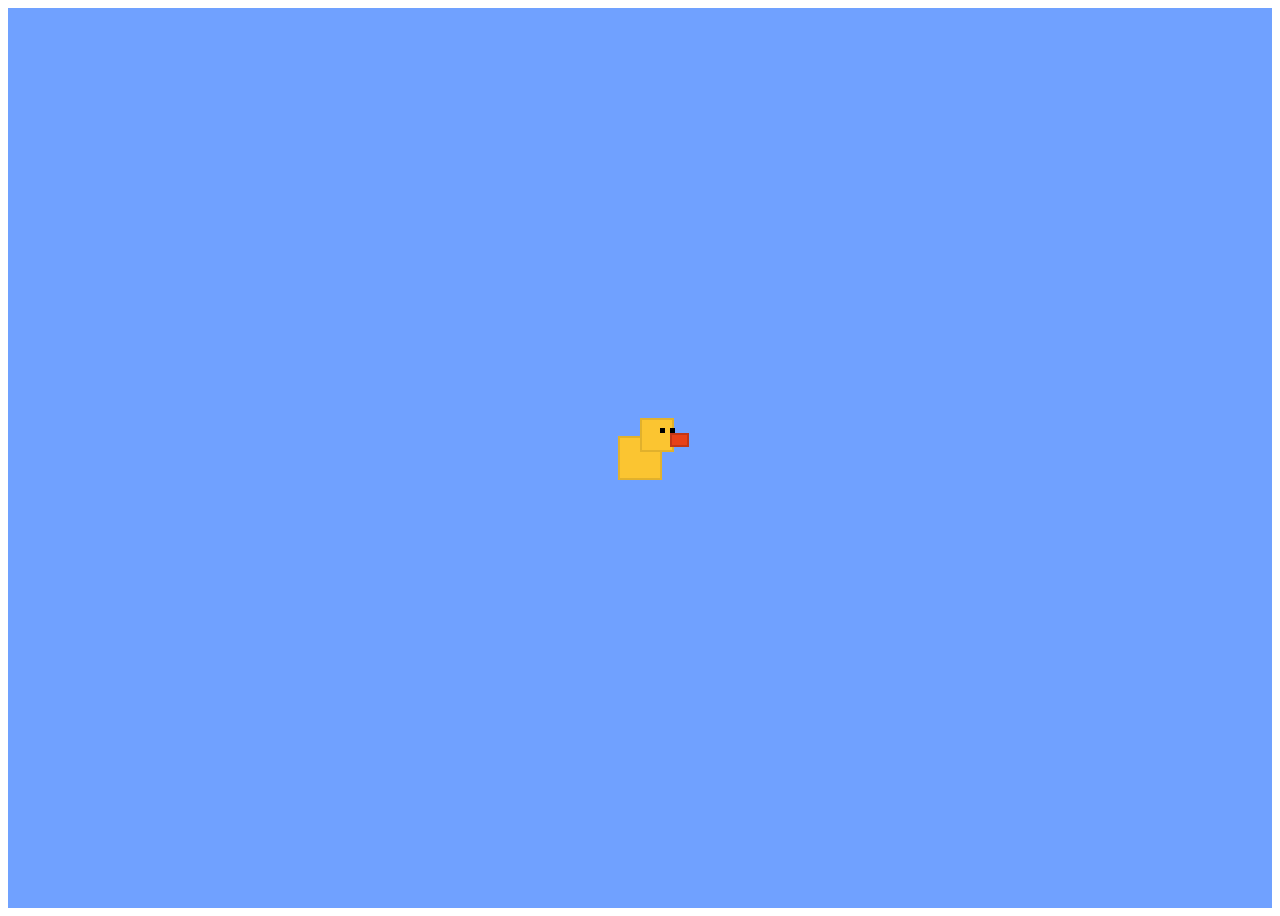
<file: index duck .html>
<!DOCTYPE html>
<html lang="en">
<head>
<style>
    /* Container to center the duck */
    .scene {
        display: flex;
        justify-content: center;
        align-items: center;
        height: 100vh;
        background-color: #70a1ff; /* Sky color */
    }

    /* Main body construction */
    .duck {
        position: relative;
        width: 40px;
        height: 40px;
        background-color: #fbc531; /* Yellow body */
        border: 2px solid #e1b12c;
    }

    /* Head */
    .duck::before {
        content: '';
        position: absolute;
        width: 30px;
        height: 30px;
        background-color: #fbc531;
        top: -20px;
        left: 20px;
        border: 2px solid #e1b12c;
    }

    /* Eye */
    .duck::after {
        content: '';
        position: absolute;
        width: 5px;
        height: 5px;
        background-color: #000;
        top: -10px;
        left: 40px;
        box-shadow: 10px 0 0 #000; /* Extra pixel for styling */
    }

    /* Beak */
    .beak {
        position: absolute;
        width: 15px;
        height: 10px;
        background-color: #e84118; /* Orange */
        top: -5px;
        left: 50px;
        border: 2px solid #c23616;
    }
</style>
</head>
<body>
    <div class="scene">
        <div class="duck">
            <div class="beak"></div>
        </div>
    </div>
</body>
</html>
</file>
